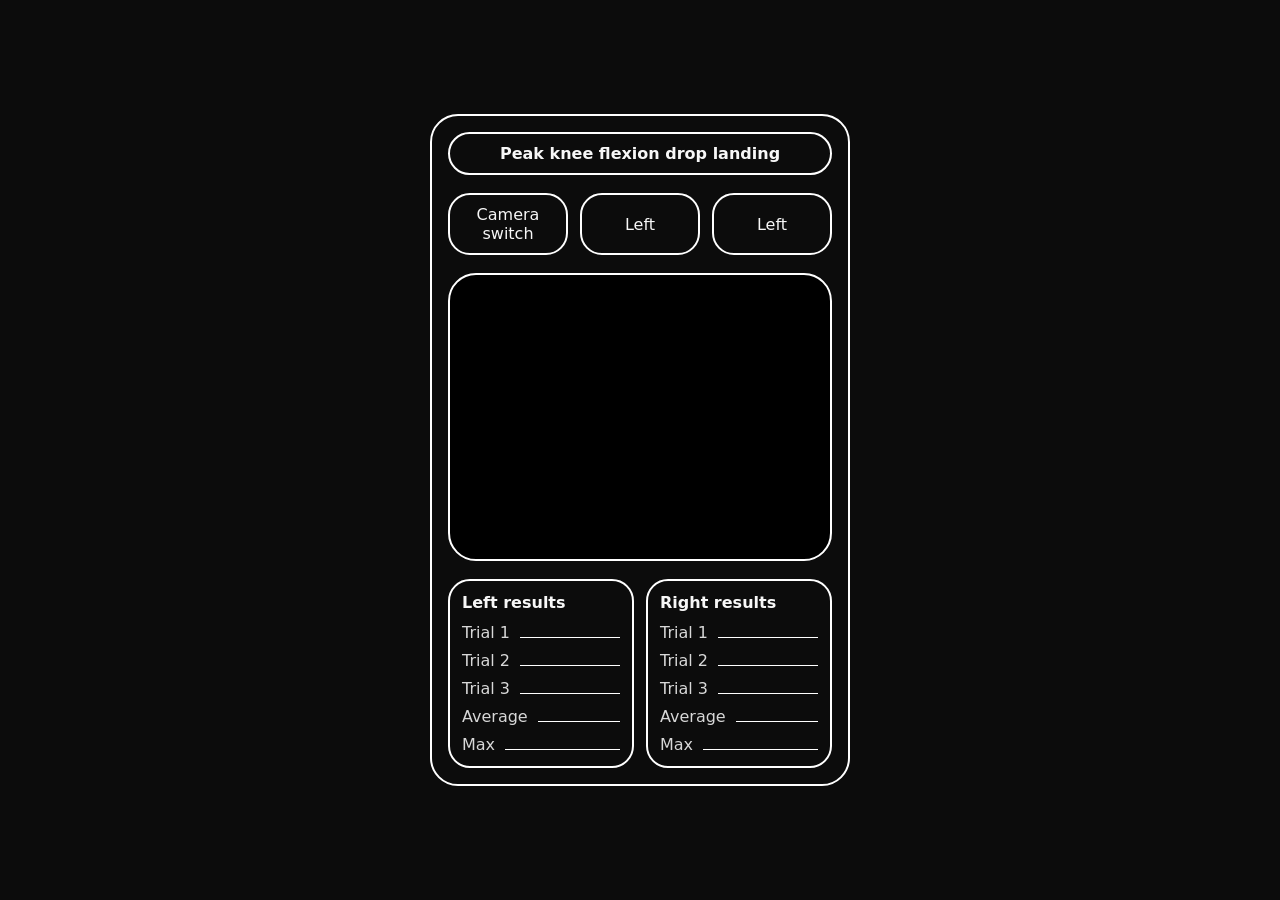
<file: ui.html>
<!doctype html>
<html lang="en">
<head>
  <meta charset="utf-8" />
  <meta name="viewport" content="width=device-width, initial-scale=1, viewport-fit=cover" />
  <title>Peak knee flexion drop landing</title>
  <style>
    :root{
      --bg: #0c0c0c;
      --fg: #f7f7f7;
      --fg-dim: #d8d8d8;
      --outline: #ffffff;
      --accent: #1e90ff;   /* optional highlight color */
      --radius-xl: 28px;
      --radius-lg: 22px;
      --radius-md: 16px;
      --radius-sm: 12px;
      --gap-lg: 18px;
      --gap-md: 12px;
      --gap-sm: 8px;
      --border: 2px;
    }
    * { box-sizing: border-box; }
    html, body { height: 100%; background: var(--bg); color: var(--fg); margin: 0; font-family: ui-sans-serif, system-ui, -apple-system, Segoe UI, Roboto, Helvetica, Arial, "Apple Color Emoji", "Segoe UI Emoji"; }
    .shell {
      min-height: 100%;
      display: grid;
      place-items: center;
      padding: 20px env(safe-area-inset-right) 20px env(safe-area-inset-left);
    }
    .app {
      width: min(420px, 94vw);
      background: transparent;
      border: var(--border) solid var(--outline);
      border-radius: var(--radius-xl);
      padding: 16px;
    }
    /* Header pill */
    .title {
      display: grid;
      place-items: center;
      border: var(--border) solid var(--outline);
      border-radius: 999px;
      padding: 10px 12px;
      font-weight: 600;
      margin-bottom: var(--gap-lg);
      text-align: center;
    }
    /* Toolbar row (3 pills) */
    .toolbar {
      display: grid;
      grid-template-columns: 1fr 1fr 1fr;
      gap: var(--gap-md);
      margin-bottom: var(--gap-lg);
    }
    .btn {
      border: var(--border) solid var(--outline);
      color: var(--fg);
      background: transparent;
      border-radius: var(--radius-lg);
      padding: 10px 12px;
      font: inherit;
      cursor: pointer;
      transition: background .15s ease, color .15s ease, transform .02s ease;
      user-select: none;
    }
    .btn:active { transform: translateY(1px); }
    .btn:focus-visible { outline: 2px solid var(--accent); outline-offset: 3px; }

    /* Stage: rounded, 4:3 area containing video/canvas */
    .stage {
      position: relative;
      border: var(--border) solid var(--outline);
      border-radius: var(--radius-xl);
      overflow: hidden;
      aspect-ratio: 4 / 3;
      background: #000;
      margin-bottom: var(--gap-lg);
    }
    .stage video, .stage canvas {
      position: absolute;
      inset: 0;
      width: 100%;
      height: 100%;
      object-fit: cover;
    }
    .stage canvas { pointer-events: none; } /* draw overlay only */

    /* Results: two rounded cards */
    .results {
      display: grid;
      grid-template-columns: 1fr 1fr;
      gap: var(--gap-md);
    }
    .card {
      border: var(--border) solid var(--outline);
      border-radius: var(--radius-lg);
      padding: 12px;
      min-height: 150px;
    }
    .card h3 {
      margin: 0 0 8px 0;
      font-size: 1rem;
      font-weight: 600;
      color: var(--fg);
    }
    .rows {
      display: grid; gap: 6px;
    }
    .row {
      display: grid;
      grid-template-columns: auto 1fr;
      gap: 10px;
      align-items: baseline;
    }
    .label { color: var(--fg-dim); }
    .value {
      border-bottom: 1px solid var(--outline);
      min-height: 18px;
    }

    /* Responsiveness */
    @media (max-width: 380px) {
      .app { width: 94vw; }
      .toolbar { grid-template-columns: 1fr; }
      .results { grid-template-columns: 1fr; }
    }
  </style>
</head>
<body>
  <div class="shell">
    <main class="app" role="application" aria-label="Peak knee flexion drop landing app">
      <header class="title">Peak knee flexion drop landing</header>

      <section class="toolbar" aria-label="Controls">
        <button id="btnCam" class="btn" aria-label="Switch camera">Camera switch</button>
        <button id="btnTarget" class="btn" aria-label="Select target side" data-side="left">Left</button>
        <button id="btnLanding" class="btn" aria-label="Select landing side" data-side="left">Left</button>
      </section>

      <section class="stage" aria-label="Video stage">
        <video id="video" playsinline muted></video>
        <canvas id="overlay"></canvas>
      </section>

      <section class="results" aria-label="Results">
        <article class="card" id="leftCard" aria-label="Left results">
          <h3>Left results</h3>
          <div class="rows">
            <div class="row"><div class="label">Trial 1</div><div class="value" id="L_trial1"></div></div>
            <div class="row"><div class="label">Trial 2</div><div class="value" id="L_trial2"></div></div>
            <div class="row"><div class="label">Trial 3</div><div class="value" id="L_trial3"></div></div>
            <div class="row"><div class="label">Average</div><div class="value" id="L_avg"></div></div>
            <div class="row"><div class="label">Max</div><div class="value" id="L_max"></div></div>
          </div>
        </article>

        <article class="card" id="rightCard" aria-label="Right results">
          <h3>Right results</h3>
          <div class="rows">
            <div class="row"><div class="label">Trial 1</div><div class="value" id="R_trial1"></div></div>
            <div class="row"><div class="label">Trial 2</div><div class="value" id="R_trial2"></div></div>
            <div class="row"><div class="label">Trial 3</div><div class="value" id="R_trial3"></div></div>
            <div class="row"><div class="label">Average</div><div class="value" id="R_avg"></div></div>
            <div class="row"><div class="label">Max</div><div class="value" id="R_max"></div></div>
          </div>
        </article>
      </section>
    </main>
  </div>

  <!-- Minimal JS to toggle Left/Right labels and wire buttons -->
  <script>
    // Button side toggles
    function toggleSide(btn){
      const cur = btn.dataset.side === 'left' ? 'right' : 'left';
      btn.dataset.side = cur;
      btn.textContent = cur.charAt(0).toUpperCase() + cur.slice(1);
      // TODO: wire into your MoveNet state:
      // if (btn.id === 'btnTarget') window.targetSide = cur;
      // if (btn.id === 'btnLanding') window.landingSide = cur;
    }
    document.getElementById('btnTarget').addEventListener('click', (e)=>toggleSide(e.currentTarget));
    document.getElementById('btnLanding').addEventListener('click', (e)=>toggleSide(e.currentTarget));

    // Camera switch handler (placeholder)
    document.getElementById('btnCam').addEventListener('click', async () => {
      // TODO: implement camera enumeration + switch.
      // Example (pseudo):
      // const cams = await navigator.mediaDevices.enumerateDevices();
      // pick next videoInput, stop current stream, start new one, attach to #video
      console.log('Camera switch clicked');
    });

    // Public helpers to update the results UI (call from your analysis code)
    window.updateResults = function(side /* 'left'|'right' */, trials /* number[] */) {
      const prefix = side === 'left' ? 'L' : 'R';
      for (let i=0; i<3; i++){
        const el = document.getElementById(`${prefix}_trial${i+1}`);
        el.textContent = trials[i] != null ? `${trials[i].toFixed(1)}°` : '';
      }
      const vals = trials.filter(v => Number.isFinite(v));
      const avg = vals.length ? (vals.reduce((a,b)=>a+b,0)/vals.length) : null;
      const max = vals.length ? Math.max(...vals) : null;
      document.getElementById(`${prefix}_avg`).textContent = avg!=null ? `${avg.toFixed(1)}°` : '';
      document.getElementById(`${prefix}_max`).textContent = max!=null ? `${max.toFixed(1)}°` : '';
    };

    // Expose a simple API the rest of your app can use:
    window.ui = {
      get targetSide(){ return document.getElementById('btnTarget').dataset.side; },
      get landingSide(){ return document.getElementById('btnLanding').dataset.side; },
      videoEl: document.getElementById('video'),
      canvasEl: document.getElementById('overlay'),
    };
  </script>
</body>
</html>
</file>
